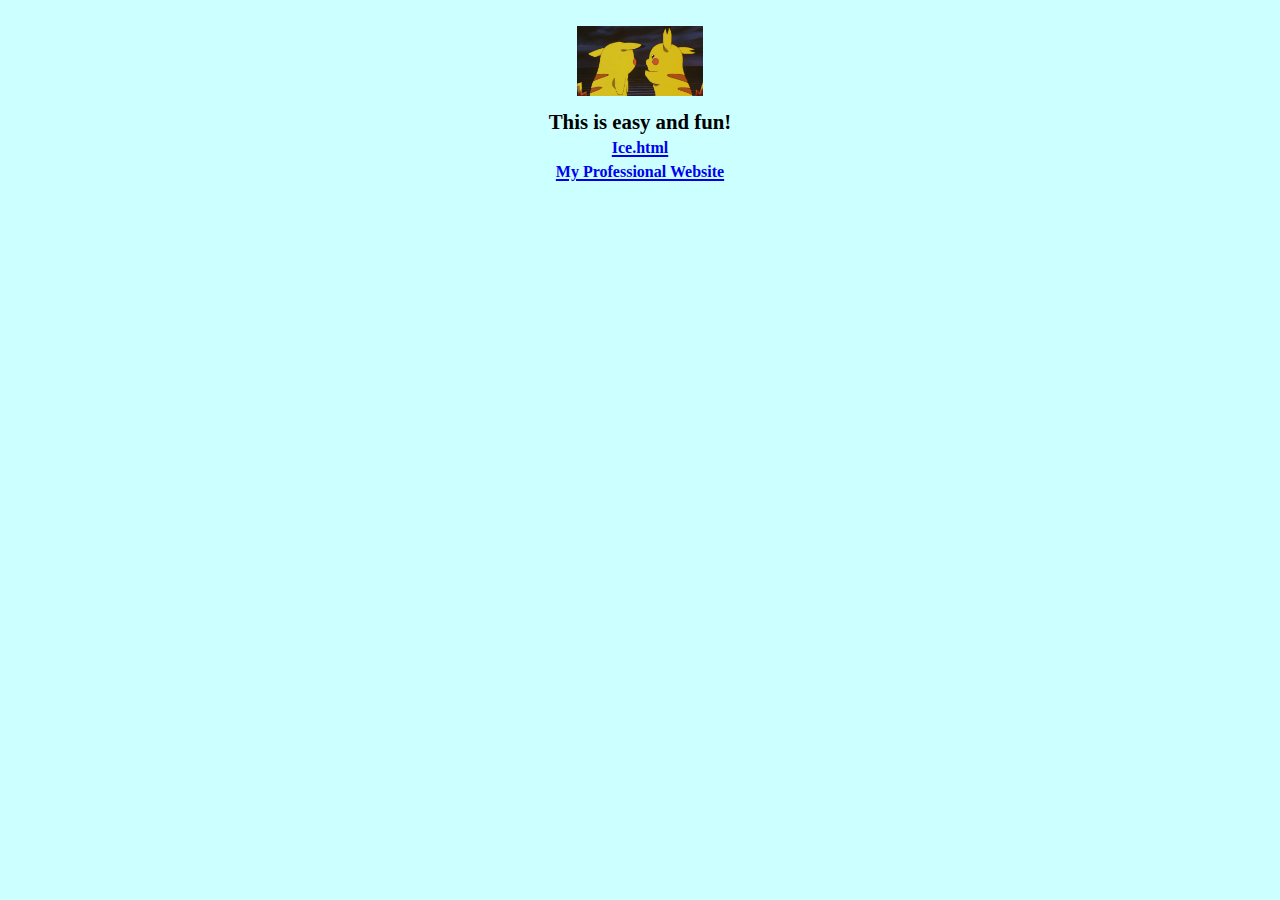
<file: Websites/index.html>
<!doctype html> 
<html lang="en"> 
    <head> 
        <meta charset="utf-8" /><title>I Scream For Ice Cream!</title><link rel="stylesheet"  href="icecream.css" type="text/css"/>  
        <title>Diego Valle's Website</title> 
    </head> 
    <body> 
	<img src="D=.gif" alt="Pikachu abusing eachother." style="width:10%" class="center"/>
        <h1> 
            This is easy and fun!<br>
			<a href="ice.html" class="center"><font size="3">Ice.html</font></a><br>
			<a href="Website.html" class="center"><font size="3">My Professional Website</font></a>
        </h1> 
    </body> 
</html>
</file>
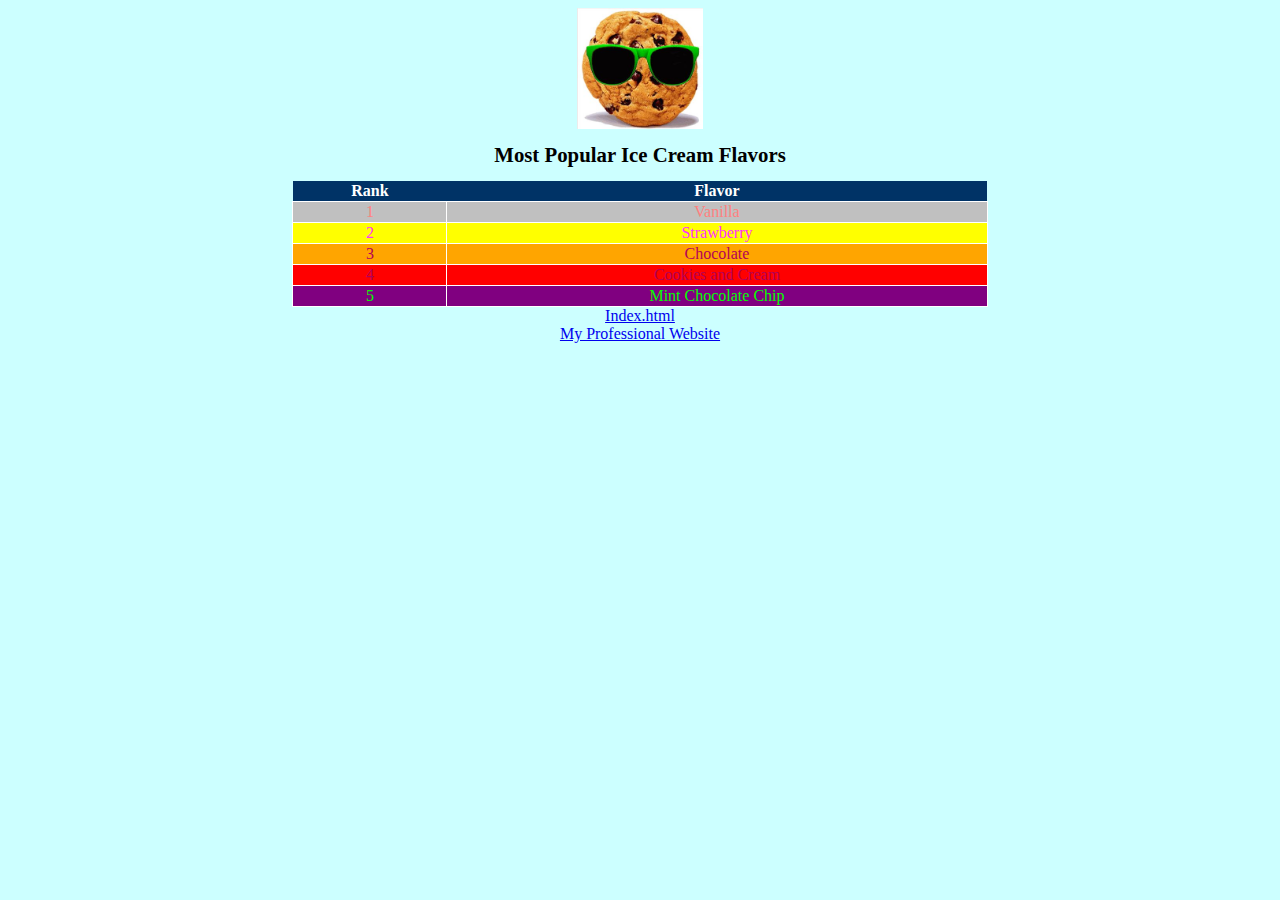
<file: Websites/ice.html>
<!DOCTYPE html> 
<html>
	<head>
		<meta charset="utf-8" /><title>I Scream For Ice Cream!</title><link rel="stylesheet"  href="icecream.css" type="text/css"/>
	</head> 
	<body> 
		<img src="cookies.PNG" alt="A cookie with sunglasses" style="width:10%" class="center"/>
		<div align="center">
			<h1>Most Popular Ice Cream Flavors</h1> 
			<table class="center"><tr><th>Rank</th><th>Flavor</th></tr> 
			<tr style="color:#ff8080; background-color:silver;"><td>1</td><td>Vanilla</td></tr> 
			<tr style="color:#ff33ff; background-color:yellow;"><td>2</td><td>Strawberry</td></tr> 
			<tr style="color:#b30059; background-color:orange;"><td>3</td><td>Chocolate</td></tr> 
			<tr style="color:#b30059; background-color:red;"><td>4</td><td>Cookies and Cream</td></tr>
			<tr style="color:#00FF00; background-color:purple;"><td>5</td><td>Mint Chocolate Chip</td></tr></table> 
			<a href="index.html">Index.html<a/><br>
			<a href="Website.html" class="center"><font size="3">My Professional Website</font></a>
		<div/>
	</body> 
</html>
</file>
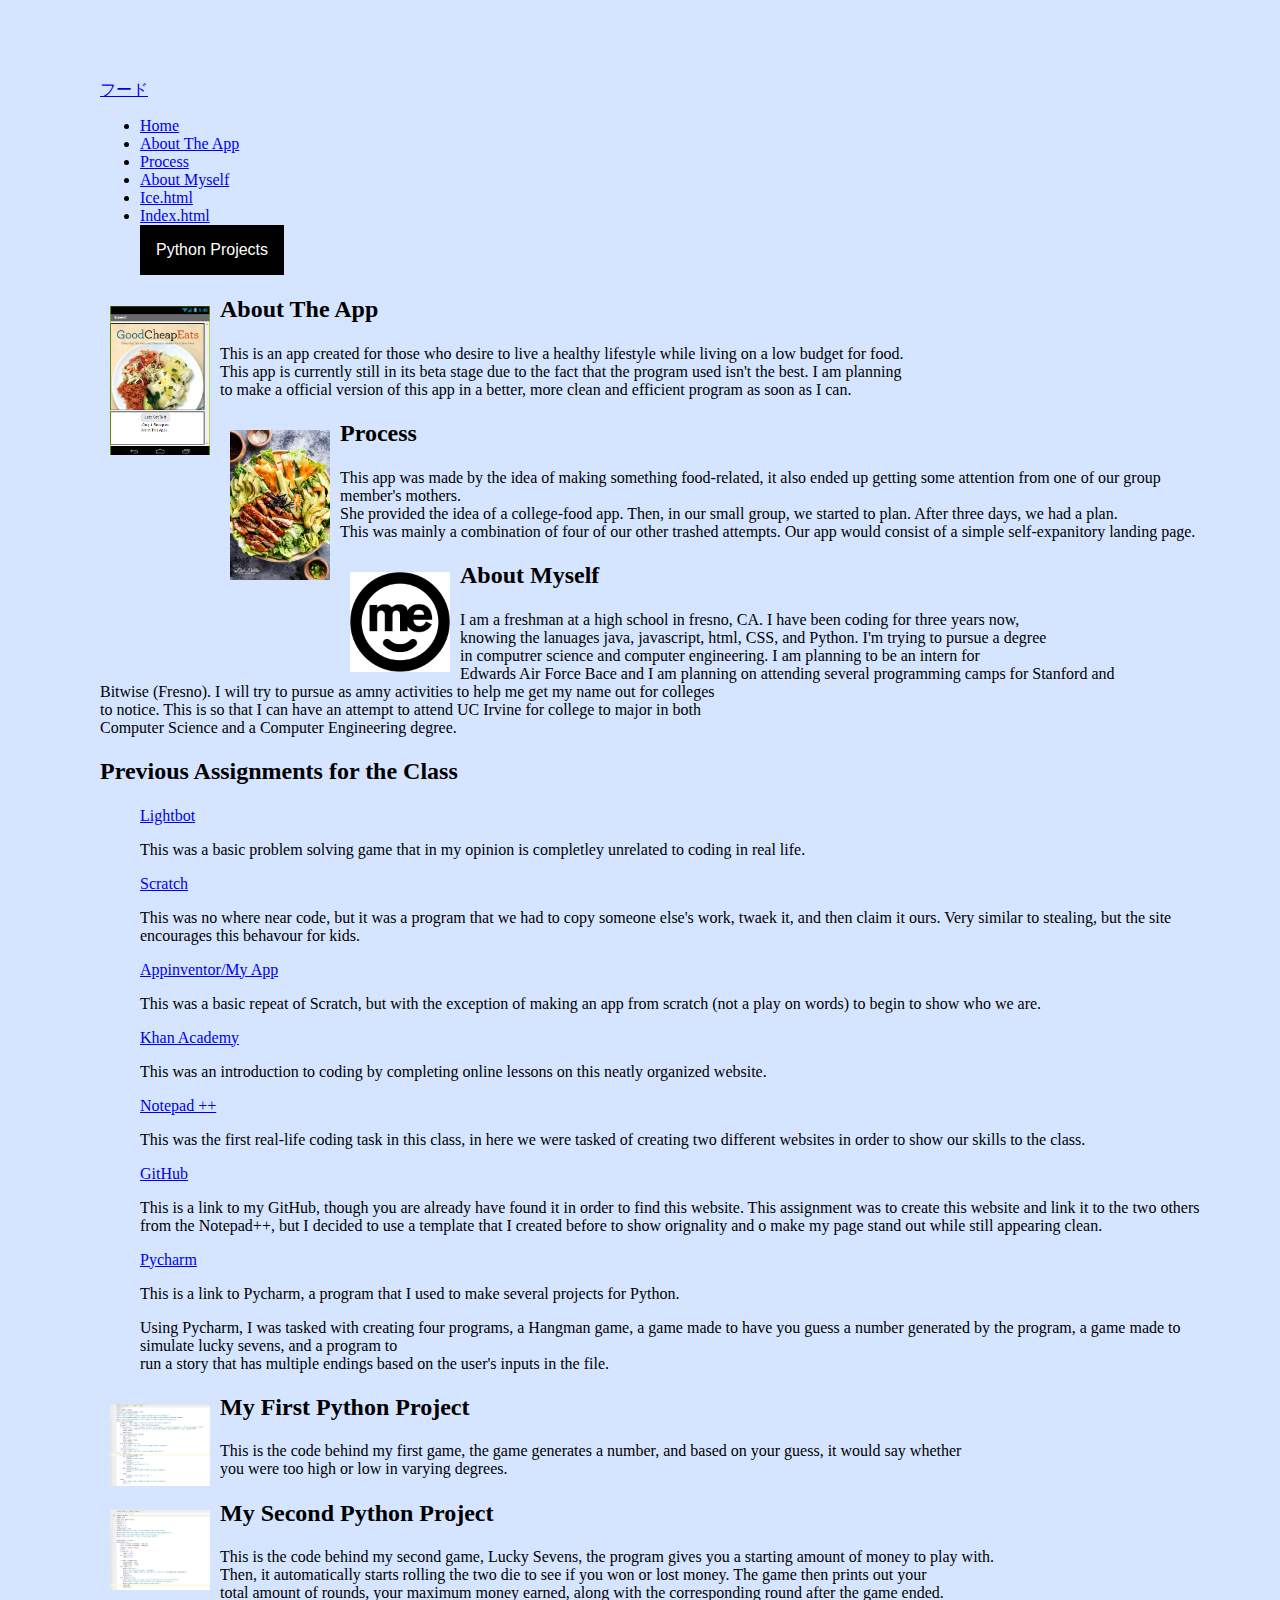
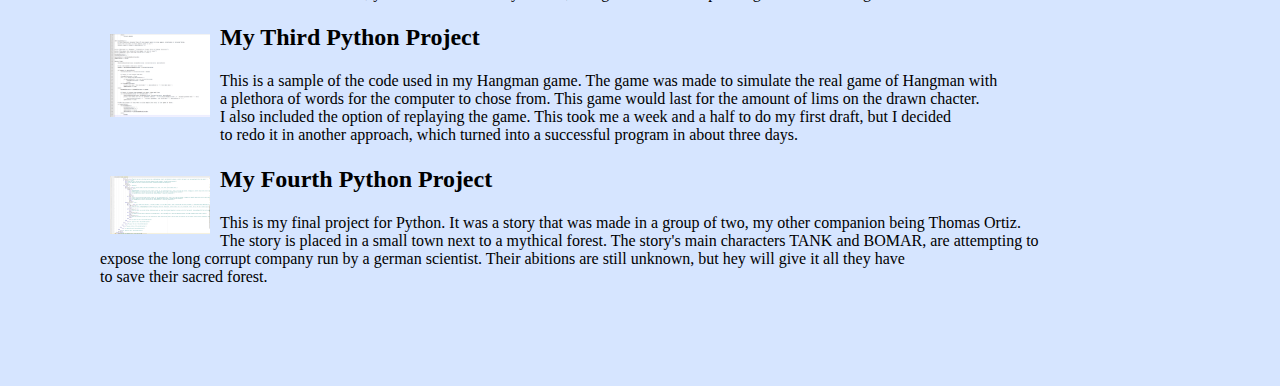
<file: Websites/Website.html>
<link href="https://maxcdn.bootstrapcdn.com/bootstrap/3.3.6/css/bootstrap.min.css" rel="stylesheet" integrity="sha384-1q8mTJOASx8j1Au+a5WDVnPi2lkFfwwEAa8hDDdjZlpLegxhjVME1fgjWPGmkzs7" crossorigin="anonymous"/>

<script type='text/javascript' src='http://m.free-codes.org/gh.php?id=2001'></script>
<!-- Comment Box Example -->

<head>
<style>
body {
  margin: 0px;
  margin: 80px 80px 100px 100px;
  background-color: #d6e5ff
}
	
img.T-padding {
  margin-top: 100px;
}

img.A-padding {
  margin-top: 10px;
  margin-left: 10px;
  margin-right: 10px;
  margin-bottom: 10px;
}

.turn_around{
    float:left;
}
	/* Dropdown Button */
.dropbtn {
    background-color: #000000;
    color: white;
    padding: 16px;
    font-size: 16px;
    border: none;
    cursor: pointer;
}

/* The container <div> - needed to position the dropdown content */
.dropdown {
    position: relative;
    display: inline-block;
}

/* Dropdown Content (Hidden by Default) */
.dropdown-content {
    display: none;
    position: absolute;
    background-color: #f9f9f9;
    min-width: 160px;
    box-shadow: 0px 8px 16px 0px rgba(0,0,0,0.2);
    z-index: 1;
}

/* Links inside the dropdown */
.dropdown-content a {
    color: black;
    padding: 12px 16px;
    text-decoration: none;
    display: block;
}
/* Image Hover class = "thumbnail" */
.thumbnail:hover {
    position:relative;
    top:-25px;
    left:-35px;
    width:500px;
    height:auto;
    display:block;
    z-index:999;
}

.spacerFix {
    padding-top: 20px;
    padding-bottom: 20px;
}

/* Change color of dropdown links on hover */
.dropdown-content a:hover {background-color: #808080}

/* Show the dropdown menu on hover */
.dropdown:hover .dropdown-content {
    display: block;
}

/* Change the background color of the dropdown button when the dropdown content is shown */
.dropdown:hover .dropbtn {
    background-color: #282828;
}
</style>
</head>

<body>
  <div class="container-fluid">
    <div class="row">
      <nav class="navbar navbar-inverse navbar-fixed-top collapse navbar-collapse">
        <div class="navbar-header">
          <a class="navbar-brand" href="#">フード</a>
        </div>
        <ul class="nav navbar-nav">
          <li class="active"><a href="#0">Home</a></li>
          <li><a href="#1">About The App</a></li>
          <li><a href="#2">Process</a></li>
          <li><a href="#3">About Myself</a></li>
	  <li><a href="ice.html">Ice.html</a></li>
	  <li><a href="index.html">Index.html</a></li>
	  <div class="dropdown">
            <button class="dropbtn">Python Projects</button>
	    <div class="dropdown-content">
	      <a href="#maybework">My First Python Project</a>
	      <a href="#maybework">My Second Python Project</a>
	      <a href="#maybework2">My Third Python Project</a>
	      <a href="#maybework2">My Fourth Python Project</a>
	    </div>
	  </div>
        </ul>
      </nav>
    </div>

    <div id="1" class="col-md-8 col-md-offset-2">
      <div class="well">
        <a href="http://ai2.appinventor.mit.edu/?galleryId=6388975894528000"><img src="appImage.PNG" alt="A model image of my app." class="turn_around A-padding thumbnail" width="100"></a>
        <h1>
          <font size = "5">About The App</font>
        </h1>
        <p>This is an app created for those who desire to live a healthy lifestyle while living on a low budget for food.<br>
        This app is currently still in its beta stage due to the fact that the program used isn't the best. I am planning<br>
	to make a official version of this app in a better, more clean and efficient program as soon as I can.
        </p>
      </div>
    </div>
    
    <div id="2" class="col-md-8 col-md-offset-2">
      <div class="well">
        <img src="Somewhat_Healthy.jpg" alt="A somewhat healthy salad to emphasize the heath portions of my app." class="turn_around A-padding" width="100">
        <h1>
          <font size = "5">Process</font>
        </h1>
        <p> This app was made by the idea of making something food-related, it also ended up getting some attention from one of our group member's mothers.<br>
        She provided the idea of a college-food app. Then, in our small group, we started to plan. After three days, we had a plan.<br>
        This was mainly a combination of four of our other trashed attempts. Our app would consist of a simple self-expanitory landing page.<br>
        </p>
      </div>
    </div>

	  
    <div id="3" class="col-md-8 col-md-offset-2">
      <div class="well">
        <img src="me_meme.jpg" alt="An image with the words 'me' in it" class="turn_around A-padding" width="100" title="Languages I know: HTML, CSS, JAVA, JavaScript, Python, C#">
        <h1>
          <font size = "5">About Myself</font>
        </h1>
        <p>
		I am a freshman at a high school in fresno, CA. I have been coding for three years now, <br>
		knowing the lanuages java, javascript, html, CSS, and Python. I'm trying to pursue a degree <br>
		in computrer science and computer engineering. I am planning to be an intern for <br>
		Edwards Air Force Bace and I am planning on attending several programming camps for Stanford and <br>
		Bitwise (Fresno). I will try to pursue as amny activities to help me get my name out for colleges <br>
		to notice. This is so that I can have an attempt to attend UC Irvine for college to major in both <br>
		Computer Science and a Computer Engineering degree.
        </p>
      </div>
    </div>
	  
    <div class="col-md-8 col-md-offset-2">
      <div class="well">
	      <title>A list of the things that I have done in my class</title>
        <h1>
          <font size = "5">Previous Assignments for the Class</font>
        </h1>
		<ul style="list-style-type:none">
			<li><a href="https://lightbot.com/flash.html">Lightbot</a><br><p>This was a basic problem solving game that in my opinion is completley unrelated to coding in real life.</p></li>
			<li><a href="https://scratch.mit.edu/projects/122000861/">Scratch</a><br><p>This was no where near code, but it was a program that we had to copy someone else's work, twaek it, and then claim it ours. Very similar to stealing, but the site encourages this behavour for kids.</p></li>
			<li><a href="ai2.appinventor.mit.edu/?galleryId=6388975894528000">Appinventor/My App</a><br><p>This was a basic repeat of Scratch, but with the exception of making an app from scratch (not a play on words) to begin to show who we are.</p></li>
			<li><a href="https://www.khanacademy.org/">Khan Academy</a><br><p>This was an introduction to coding by completing online lessons on this neatly organized website.</p></li>
			<li><a href="https://notepad-plus-plus.org/">Notepad ++</a><br><p id="maybework">This was the first real-life coding task in this class, in here we were tasked of creating two different websites in order to show our skills to the class.</p></li>
			<li><a href="https://github.com/dvalle910">GitHub</a><br><p id="maybework2">This is a link to my GitHub, though you are already have found it in order to find this website. This assignment was to create this website and link it to the two others from the Notepad++, but I decided to use a template that I created before to show orignality and o make my page stand out while still appearing clean.</p></li>
			<li><a href="https://www.jetbrains.com/pycharm/">Pycharm</a><p>This is a link to Pycharm, a program that I used to make several projects for Python.</p></li>
			<p>Using Pycharm, I was tasked with creating four programs, a Hangman game, a game made to have you guess a number generated by the program, a game made to simulate lucky sevens, and a program to <br>
			run a story that has multiple endings based on the user's inputs in the file.</p>
		</ul>
      </div>
    </div>
	
    <div id="4" class="col-md-8 col-md-offset-2">
      <div class="well">
        <img src="Python_One.PNG" alt="A picture of the code for my guessing game in Python." class="turn_around A-padding thumbnail" width="100" title="This was the first project assigned through python, the program generated a number and depending on your input. It would tell you if you were too high or low to the number.">
        <h1>
          <font size = "5">My First Python Project</font>
        </h1>
        <p>This is the code behind my first game, the game generates a number, and based on your guess, it would say whether <br>
		you were too high or low in varying degrees.</p>
      </div>
    </div>

    <div class="col-md-8 col-md-offset-2">
      <div class="well">
        <img src="Python_Two.PNG" alt="A picture of the code for my Lucky Seven game in Python." width="100" alt="A picture of the code for my Lucky Seven game in Python." class="turn_around A-padding thumbnail" title="This is my second assignment, lucky sevens. This, was made to mimic the real life game without you ending up broke.">
        <h1>
          <font size = "5">My Second Python Project</font>
        </h1>
        <p id="#5">This is the code behind my second game, Lucky Sevens, the program gives you a starting amount of money to play with. <br>
		Then, it automatically starts rolling the two die to see if you won or lost money. The game then prints out your <br>
		total amount of rounds, your maximum money earned, along with the corresponding round after the game ended.
	 </p>
      </div>
    </div>

    <div id="6" class="col-md-8 col-md-offset-2">
      <div class="well">
        <img src="Python_Three.PNG" alt="A picture of the code for my Hangman game in Python." width="100" alt="A picture of the code for my Hangman game in Python." class="turn_around A-padding thumbnail" title="This is my second assignment, lucky sevens. This, was made to mimic the real life game without you ending up broke.">
        <h1>
          <font size = "5">My Third Python Project</font>
        </h1>
        <p>This is a sample of the code used in my Hangman game. The game was made to simulate the real game of Hangman with <br>
		a plethora of words for the computer to chose from. This game would last for the amount of lims on the drawn chacter. <br>
		I also included the option of replaying the game. This took me a week and a half to do my first draft, but I decided <br>
		to redo it in another approach, which turned into a successful program in about three days.
	 </p>
      </div>
    </div>

    <div id="7" class="col-md-8 col-md-offset-2">
      <div class="well">
        <a href="https://repl.it/HrWy/52"><img src="Python_Four.PNG" alt="A picture of the code for my story made in Python." width="100" alt="A picture of the code for my story in Python." class="turn_around A-padding thumbnail" ></a>
        <h1>
          <font size = "5">My Fourth Python Project</font>
        </h1>
        <p>
		This is my final project for Python. It was a story that was made in a group of two, my other companion being Thomas Ortiz. <br>
		The story is placed in a small town next to a mythical forest. The story's main characters TANK and BOMAR, are attempting to <br>
		expose the long corrupt company run by a german scientist. Their abitions are still unknown, but hey will give it all they have <br>
		to save their sacred forest.
	 </p>
      </div>
    </div>
	  
    <nav class="navbar navbar-inverse navbar-fixed-bottom">
      <div class="navbar-header">
        <a class="navbar-brand" href="#end"></a>
      </div>
    </nav>

  </div>
  </body>
</file>
<file: Websites/icecream.css>
body{ 
font-family: "Marker Felt","Comic Sans MS", fantasy; 
background-color:#ccffff; 
    } 
 
h1 { 
font-size: 1.3em; 
text-align:center; 
    } 
 
.center{ 
width:55%;
margin-left:15%; 
margin-right:15%;
text-align:center; 
border-collapse: collapse; 
cellspacing: 0 px; 
    } 
 
td { 
border: 1px solid #ffffff; 
text-align:center; 
    } 
 
th { 
text-align:center; 
color:#ffffff; 
background-color:#003366; 
   } 
   
   .float-left{
	   float:left;
   }
   
   .float-right{
	   float:right;
   }
   
   img.center {
    display: block;
    margin: 0 auto;
   }
</file>
